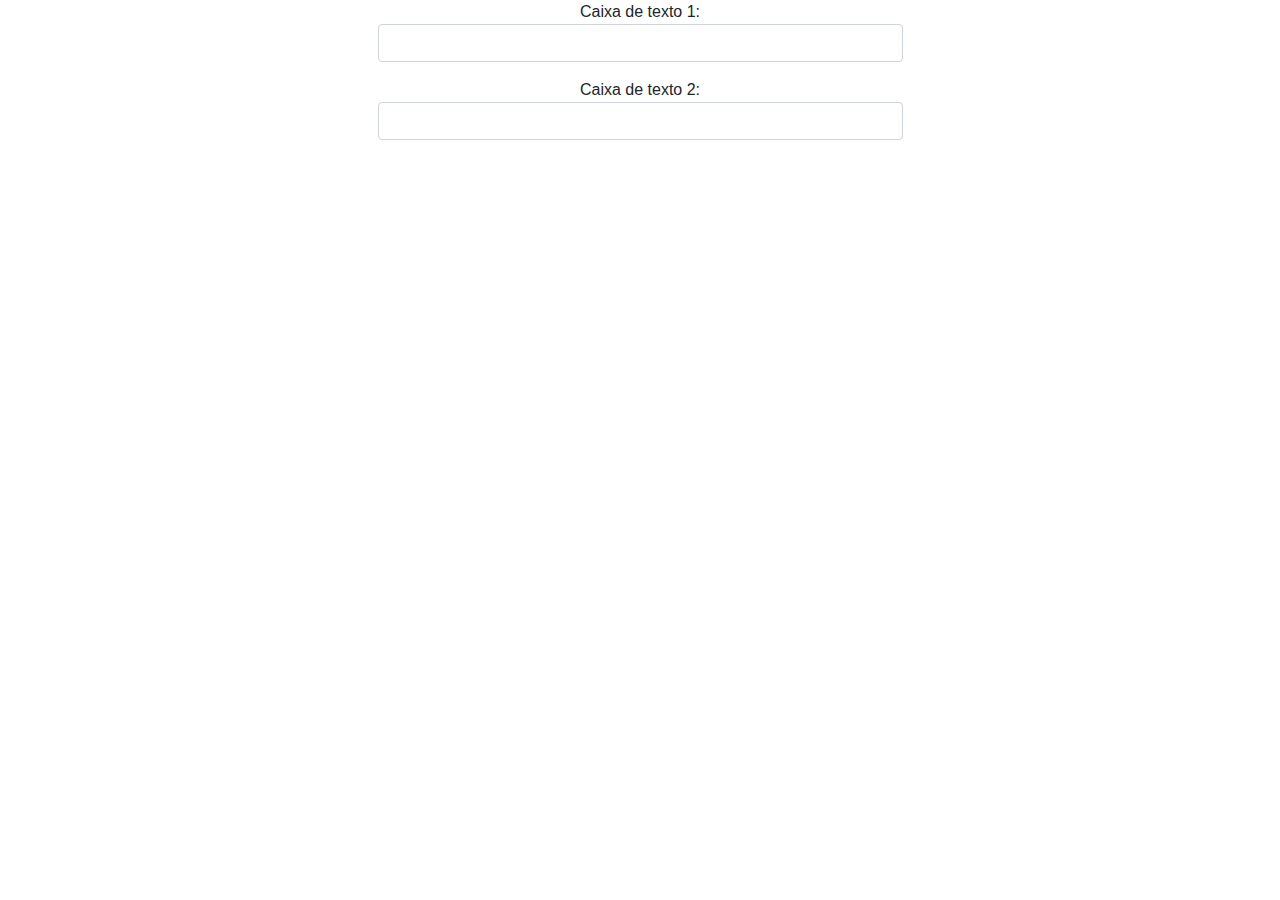
<file: Exercício 02/ex1..html>
<!DOCTYPE html>
<html lang="pt-br">
  <head>
    <!-- Meta tags Obrigatórias -->
    <meta charset="utf-8">
    <meta name="viewport" content="width=device-width, initial-scale=1, shrink-to-fit=no">

    <!-- Bootstrap CSS -->
    <link rel="stylesheet" href="css/bootstrap.min.css" >

    <title>Exercício 1</title>
  </head>

  <!--1) Crie duas caixas de texto em HTML. Crie código em Javascript que mostra a mensagem “primeira caixa ativada” quando clica no primeiro input text.
     Crie código em Javascript que mostra uma mensagem “perdeu o foco” quando clica em outro local sem ser a primeira caixa de texto.-->
  <body>
    <center>
    <main class="container">
      <div class="col-6 form-group">
        <labe>Caixa de texto 1: </labe>
        <input id="txt1" type="text" class="form-control" onclick="clique()" onblur="clique2()">
        <span id="txtn1"></span>
      </div>
      <div class="col-6 form-group">
        <labe>Caixa de texto 2: </labe>
        <input id="txt2" type="text" class="form-control">
      </div>
    </main>
  </center>

  <footer>

  </footer>

    <script src="jsex1.js"></script>
  </body>
</html>
</file>
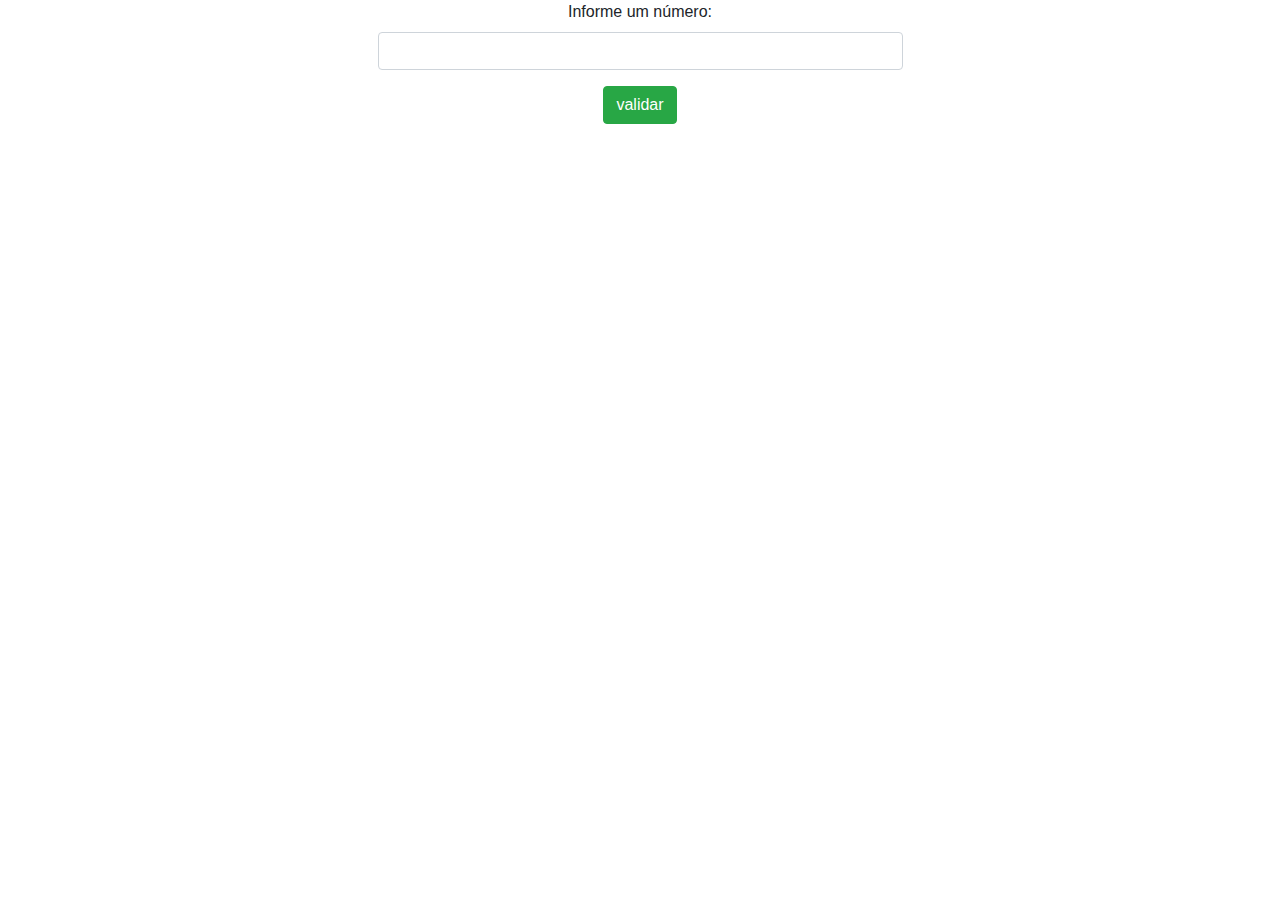
<file: Exercício 03/ex2..html>
<!DOCTYPE html>
<html lang="pt-br">
  <head>
    <!-- Meta tags Obrigatórias -->
    <meta charset="utf-8">
    <meta name="viewport" content="width=device-width, initial-scale=1, shrink-to-fit=no">

    <!-- Bootstrap CSS -->
    <link rel="stylesheet" href="css/bootstrap.min.css" >

    <title>Exercício 2</title>
  </head>

  <!--2) Crie uma caixa de texto em html . Crie um botão em html que chama uma função em Javascript que
      dependendo do valor introduzido mostra uma mensagem diferente em um Span.
      
      Entre 0 e 10: mostra “Insuficiente”
      Entre 10 e 14: mostra “Bom”
      Maior que 14: mostra “Muito Bom”-->

  <body>
    <center>
      <main class="container">
        <div class="col-6 form-group">
          <label>Informe um número:</label>
          <input id="txtnumero" type="text" class="form-control"/> 
        </div>
        <div class="col-6 form-group">
          <input type="button" class="btn btn-success" value="validar" onclick="validarnumero()"/>
        </div>
      </main>
    </center>

    <footer>

    </footer>

    <script src="jsex2.js"></script>
  </body>
</html>
</file>
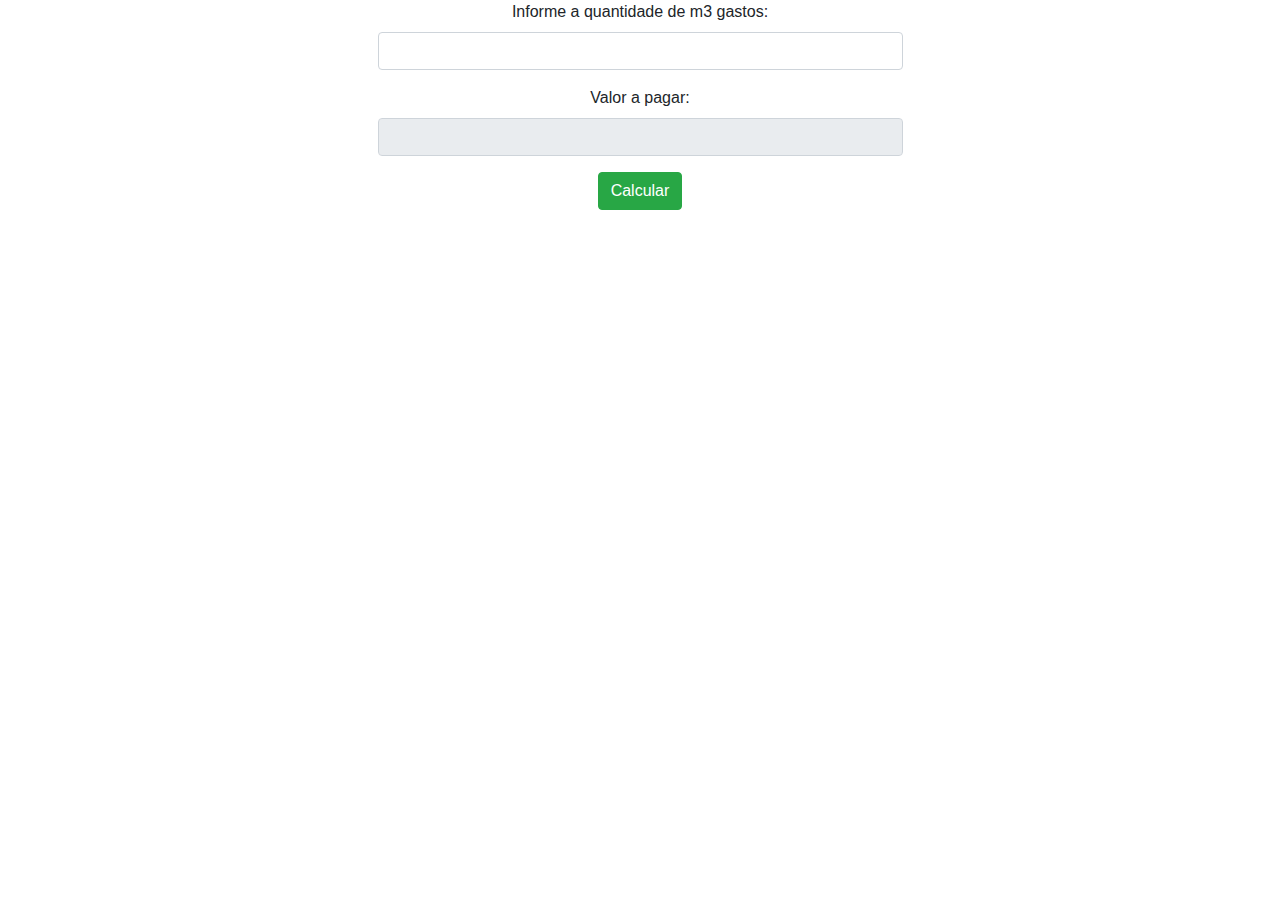
<file: Exercício 04/ex3..html>
<!DOCTYPE html>
<html lang="pt-br">
  <head>
    <!-- Meta tags Obrigatórias -->
    <meta charset="utf-8">
    <meta name="viewport" content="width=device-width, initial-scale=1, shrink-to-fit=no">

    <!-- Bootstrap CSS -->
    <link rel="stylesheet" href="css/bootstrap.min.css" >

    <title>Exercício 3</title>
  </head>

  <!--3) A prefeitura de uma cidade calcula a base das tarifas de fornecimento de água de acordo com as faixas de consumo
      conforme abaixo. Após calculado o valor base, a prefeitura dá um desconto de 5% para os valores até R$ 100,00 e cobra
      um acréscimo de 10% para os valores acima de R$ 200,00. Faça um programa para calcular a cobrança dado o consumo em m3.

      Até 20m3 : R$ 1,60 por m3
      De 21 a 50 m3: R$ 2,80 m3
      Acima de 50m3: R$ 4,20 por m3.-->

  <body>
    <center>
      <main class="container">
        <div class="col-6 form-group">
          <label>Informe a quantidade de m3 gastos: </label>
          <input id="txtn1" type="text" class="form-control"/>
        </div>
        <div class="col-6 form-group">
          <label>Valor a pagar: </label>
          <input id="txtresultado" type="text" class="form-control" readonly/>
        </div>
        <div class="col-4 form-group">
          <input type="button" class="btn btn-success" value="Calcular" onclick="calculardesconto()"/>
        </div>

      </main>
    </center>
    
    <footer>

    </footer>

    <script src="jsex3.js"></script>

  </body>
</html>
</file>
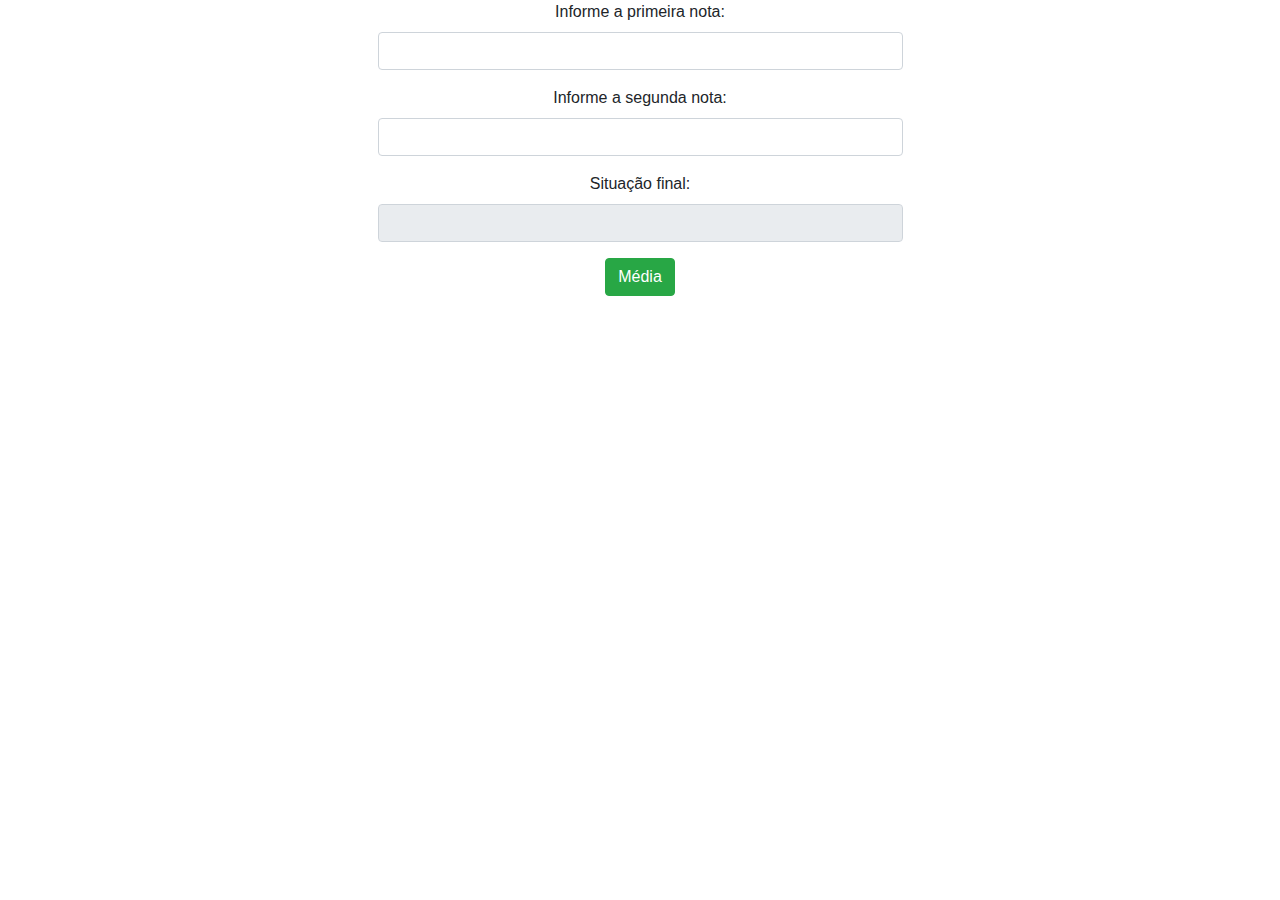
<file: Exercício 05/ex4..html>
<!DOCTYPE html>
<html lang="pt-br">
  <head>
    <!-- Meta tags Obrigatórias -->
    <meta charset="utf-8">
    <meta name="viewport" content="width=device-width, initial-scale=1, shrink-to-fit=no">

    <!-- Bootstrap CSS -->
    <link rel="stylesheet" href="css/bootstrap.min.css" >

    <title>Exercício 4</title>
  </head>

  <!--4) Desenvolva um script para validar a aprovação ou reprovação de um aluno em uma disciplina. Para isso, crie uma página onde o usuário deve informar
      a nota 1 e a nota 2. Ao clicar em um botão, estes dados deverão ser processados. Este script deverá calcular a somatória das duas notas (nota_final) e verificar:

      Se nota_total < 3,0 Então exibir mensagem de reprovado para o usuário
      Se nota_total >=7,0 Então exibir mensagem de aprovado para o aluno
      Se nota_final >=3,0 e < 7,0 Então exibir mensagem de exame para o aluno.-->
      
  <body>
    <center>
      <main class="container">
        <div class="col-6 form-group">
          <label>Informe a primeira nota: </label>
          <input id="n1" type="text" class="form-control"/>
        </div>
        <div class="col-6 form-group">
          <label>Informe a segunda nota: </label>
          <input id="n2" type="text" class="form-control"/>
        </div>
        <div class="col-6 form-group">
          <label>Situação final:</label>
          <input id="txtresultado" type="text" class="form-control" readonly/>
        </div>
        <div class="col-6 form-group">
          <input type="button" class="btn btn-success" value="Média" onclick="calcularmedia()"/>
        </div>
      </main>
    </center>
    
    <footer>

    </footer>

    <script src="jsex4.js"></script>

  </body>
</html>
</file>
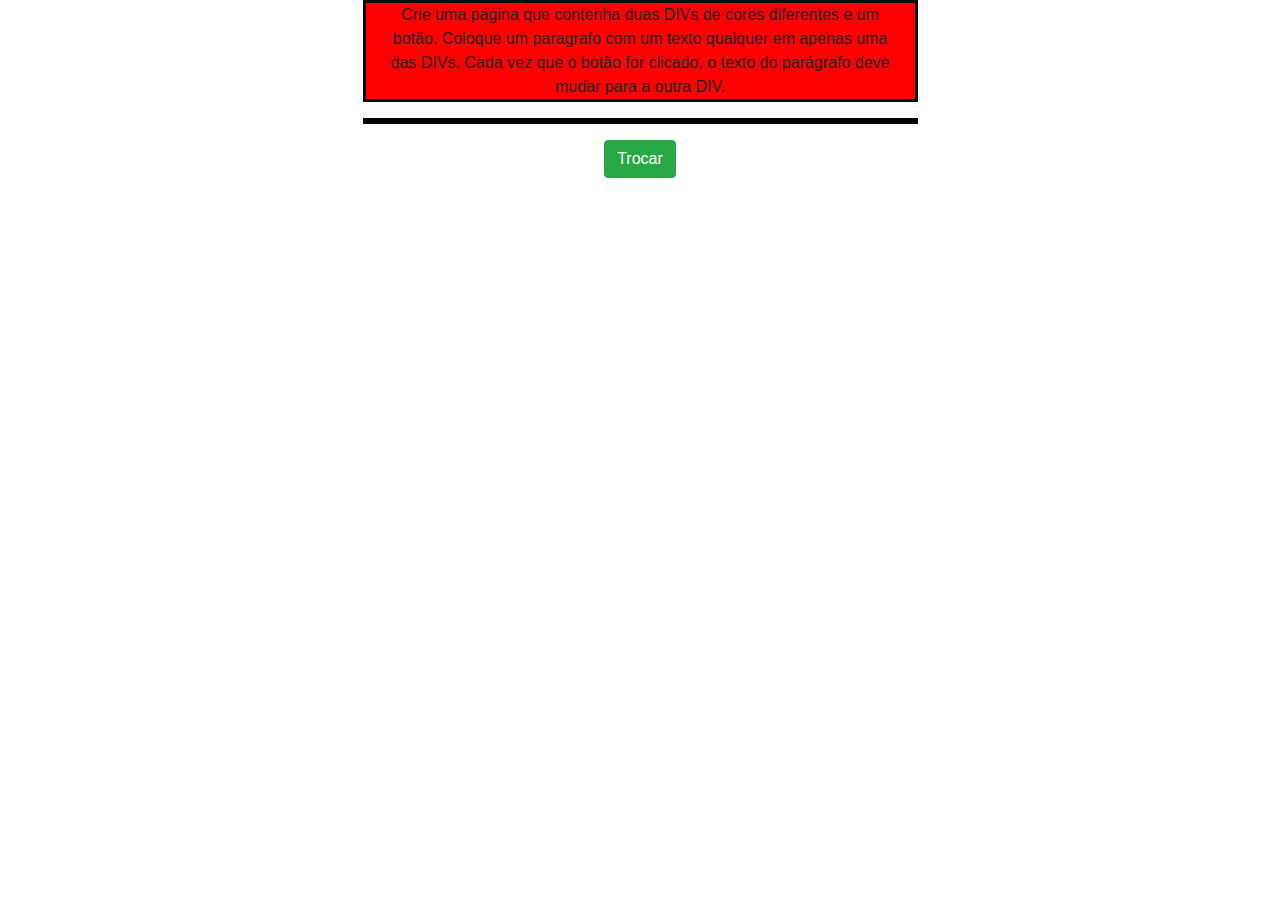
<file: Exercício 06/ex..html>
<!DOCTYPE html>
<html lang="pt-br">
  <head>
    <!-- Meta tags Obrigatórias -->
    <meta charset="utf-8">
    <meta name="viewport" content="width=device-width, initial-scale=1, shrink-to-fit=no">

    <!-- Bootstrap CSS -->
    <link rel="stylesheet" href="css/bootstrap.min.css" >
    <link rel="stylesheet" href="estilo.css"/>

    <title>Exercício sem número</title>
  </head>

  <!--Crie uma página que contenha duas DIVs de cores diferentes e um botão. Coloque um paragrafo com um texto qualquer em apenas uma das DIVs.
      Cada vez que o botão for clicado, o texto do parágrafo deve mudar para a outra DIV.-->
      
  <body>
    <center>
      <main class="container">
        <div class="col-md-6 form-group" id="div1">
          Crie uma página que contenha duas DIVs de cores diferentes e um botão.
          Coloque um paragrafo com um texto qualquer em apenas uma das DIVs.
          Cada vez que o botão for clicado, o texto do parágrafo deve mudar para a outra DIV.
        </div>
        <div class="col-md-6 form-group" id="div2">
         
        </div>
        <div class="col-6 form-group">
          <input type="button" class="btn btn-success" value="Trocar" onclick="trocar()"/>
        </div>
      </main>
    </center> 

    <footer>

    </footer>
    

    <script src="jsexsemnumero.js"></script>
  </body>
</html>
</file>
<file: Exercício 06/estilo.css>
#div1{
    border: solid black;
    background-color: red;
   
}

#div2{
    border: solid black;
    background-color: blue;
    
}
</file>
